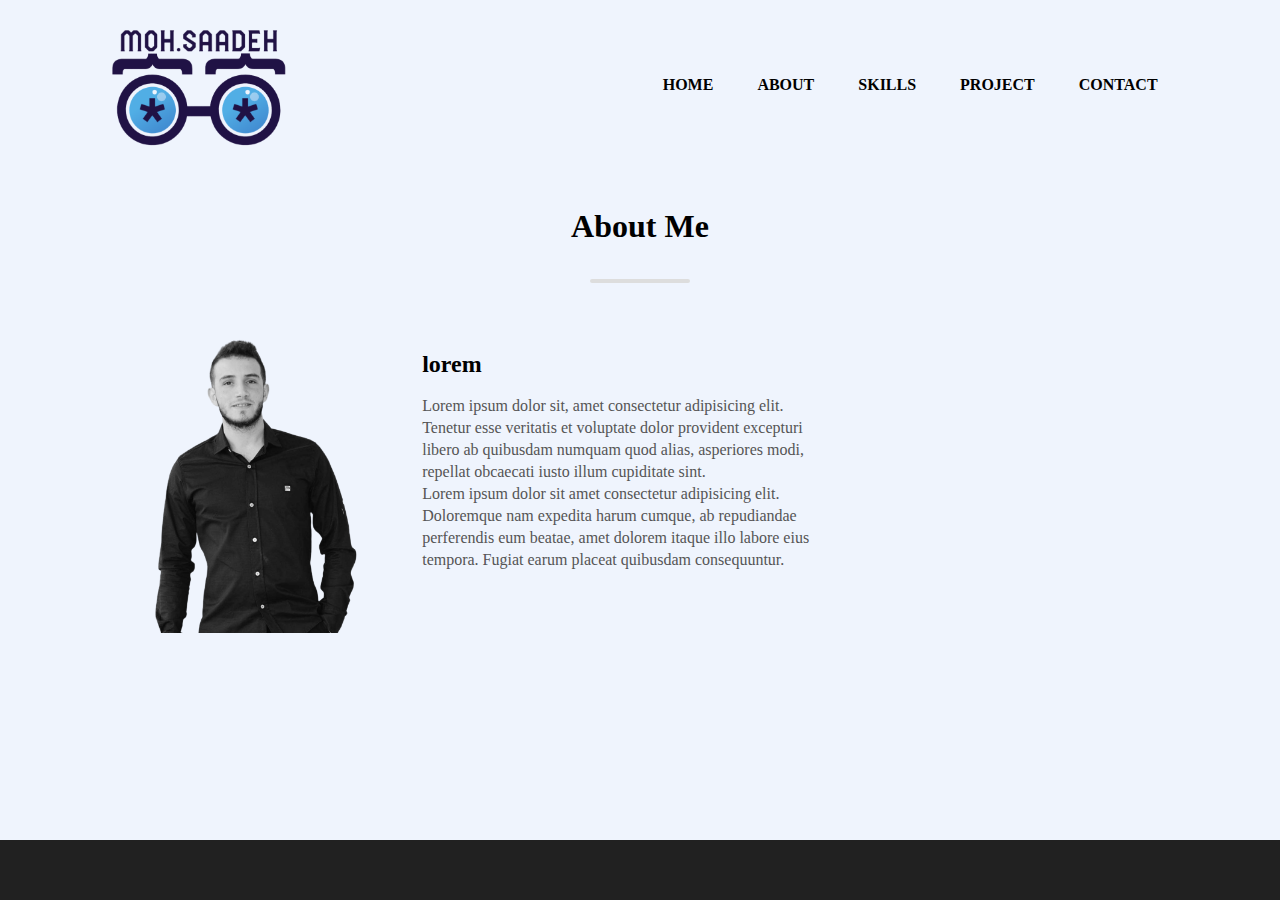
<file: about.html>
<!DOCTYPE html>
<html lang="en">
<head>
    <meta charset="UTF-8">
    <meta http-equiv="X-UA-Compatible" content="IE=edge">
    <meta name="viewport" content="width=device-width, initial-scale=1.0">
    <title>Document</title>
    <link rel="stylesheet" href="style/normalize.css">
    <link rel="stylesheet" href="style/style.css">
    <link rel="stylesheet" href="https://maxst.icons8.com/vue-static/landings/line-awesome/line-awesome/1.3.0/css/line-awesome.min.css">    
</head>
<body>
    <button onclick="topFunction()" id="myBtn" title="Go to top">Top</button>
   <header>
    <nav>
        <img src="image/logo.png" alt="MOHSAADEH" class="logo" >
        <ul>
            <li><a href="index.html">HOME</a></li>
            <li><a href="#about">ABOUT</a></li>
            <li><a href="index.html#skills">SKILLS</a></li>
            <li><a href="index.html#project">PROJECT</a></li>
            <li><a href="index.html#contact">CONTACT</a></li>
        </ul>
        <div class="burger">
          <i class="las la-bars" style="font-size: 52px;"></i>
        </div>
    </nav>
    </header>


    <section id="about">
       
        <div class="skills-header">
            <h1 style="color:black">About Me</h1> 
            </div>
            <div class="boxAbout">
                <img src="image/image.png" alt="myImage" style="height:300px; filter: grayscale(100%);" >
                <div style="width: 80%;margin: 0 auto;  line-height: 2.6;text-align: left;">

                    <div class="deatils" style="margin: 0;">
                    <h2>
                        lorem
                    </h2>
                    <p>Lorem ipsum dolor sit, amet consectetur adipisicing elit. Tenetur esse veritatis et voluptate dolor provident excepturi libero ab quibusdam numquam quod alias, asperiores modi, repellat obcaecati iusto illum cupiditate sint.</p>
                    <p>Lorem ipsum dolor sit amet consectetur adipisicing elit. Doloremque nam expedita harum cumque, ab repudiandae perferendis eum beatae, amet dolorem itaque illo labore eius tempora. Fugiat earum placeat quibusdam consequuntur.</p>
                   
                </div>
            </div>
     
    </section>




    <footer style="position: absolute;bottom: 0;">
       <i class="lab la-facebook-square"></i>
       <i class="lab la-instagram"></i>
       <i class="lab la-twitter-square"></i>
       <i class="lab la-whatsapp-square"></i>
       <i class="lab la-linkedin"></i>
    </footer>
    <script>
        // Get the button
        let mybutton = document.getElementById("myBtn");
        
        // When the user scrolls down 20px from the top of the document, show the button
        window.onscroll = function() {scrollFunction()};
        
        function scrollFunction() {
          if (document.body.scrollTop > 20 || document.documentElement.scrollTop > 20) {
            mybutton.style.display = "block";
          } else {
            mybutton.style.display = "none";
          }
        }
        
        // When the user clicks on the button, scroll to the top of the document
        function topFunction() {
          document.body.scrollTop = 0;
          document.documentElement.scrollTop = 0;
        }
        </script>
</body>
</html>
</file>
<file: style/style.css>
*{
    margin: 0;
    padding: 0;
    box-sizing: border-box;
}
html{
    scroll-behavior: smooth;
}
body{
    background-color: #eff4fd;
 
}

header{
    width: 100%;
}

nav{
    display: flex;
    width: 84%;
    margin: auto;
    padding: 20px 0;
    align-items: center;
    justify-content: space-between;
}

nav ul li{ 
    display: inline-block;
    list-style: none;
    margin: 10px 20px;
}

nav ul li a{
    text-decoration: none;
    color: #000;
    font-weight: bold;
 }

 nav ul li a:hover{
    color: #4FAAE2;
 }

 #home{
    display: flex;
    
}
.deatils,.images{
    width: 50%;
}
 .deatils{
    margin-left: 8%;
    margin-top: 10%;
 }

 .deatils h1{
    font-size: 50px;
    color: #212121;
    margin-bottom: 20px;
 }

 span{
    color: #4FAAE2;
 }

 .deatils p{
    color:#555;
    line-height: 22px;
 }

 .deatils a{
    background: #212121;
    padding: 10px 18px;
    text-decoration: none;
    font-weight: bold;
    color: #fff;
    display: inline-block;
    margin: 30px 0;
    border-radius: 5px;
 }

 .deatils a:hover{
    background: #fff;
    color: #212121;
  border: 1px solid #212121;
 }

 .images{
    position: relative;
    height: 600px;

}

.images img{
    height: 100%;
    position: absolute;
    left: 50%;
    bottom: 0;
    transform: translate(-50%);
    transition: bottom 1s , left 1s;
}

.images:hover .shape{
    bottom: 40px;
}

.myImage{
    left: 40%;
}
.images:hover .myImage{
    left: 45%;
}




footer{
   
    width: 100%;
    background-color: #212121;
    color: white;
    text-align: center;
    padding: 30px 0;
}

#myBtn {
    display: none;
    position: fixed;
    bottom: 20px;
    right: 30px;
    z-index: 99;
    font-size: 18px;
    border: none;
    outline: none;
    background-color: #4FAAE2;
    color: white;
    cursor: pointer;
    padding: 15px;
    border-radius: 4px;
  }
  
  #myBtn:hover {
    background-color: #555;
  }
  footer i{
    font-size: 35px;
  }


  .contact-container {
    display: flex;
    flex-direction: row;
    width: 100%;
    margin: 144px 0;
    border-radius: 4px;
    background-color: #201245;
  }
  
  .contact-form {
    position: relative;
    flex-grow: 1;
    padding: 0px 48px;
    background-color: #ffffff;
  }
  
  .contact-form::before {
    position: absolute;
    content: "";
    top: -96px;
    left: 0;
    width: 100%;
    height: calc(100% + 192px);
    background-color: #ffffff;
    border-radius: 4px;
    z-index: -100;
  }
  
  .contact-form .heading {
    margin-bottom: 48px;
  }
  
  .contact-form .heading h2 {
    margin-bottom: 8px;
    color: #27272a;
    font-size: 36px;
  }
  
  .contact-form .heading p {
    color: #4b5563;
    font-size: 16px;
  }
  
  .contact-form .input {
    position: relative;
    margin-bottom: 24px;
  }
  
  .contact-form .input input,
  .contact-form .input textarea {
    width: 100%;
    padding: 8px 8px 8px 42px;
    border: 1px solid #d4d4d8;
    border-radius: 4px;
    background-color: #fafafa;
    font-size: 14px;
  }
  
  .contact-form .input i {
    position: absolute;
    top: 10px;
    left: 12px;
    color: #4b5563;
  }
  
  .contact-form .button {
    padding: 12px 36px;
    border: none;
    border-radius: 4px;
    background-color: #212121;
    color: #ffffff;
    font-size: 18px;
    font-weight: bold;
    cursor: pointer;
  }
  
  .contact-form .button:hover{
    background: #fff;
    color: #212121;
  border: 1px solid #212121;
 }

  .contact-form .button:active {
    box-shadow: inset 0 0 4px 2px #304ffe;
  }
  
  .contact-info {
    padding: 96px 48px;
    color: #e4e4e7;
  }
  
  .contact-info .heading {
    margin-bottom: 48px;
    font-size: 24px;
  }
  
  .contact-info .contacts li {
    padding-left: 24px;
    margin-bottom: 32px;
    font-size: 14px;
  }
  
  .contact-info .contacts li i {
    width: 24px;
    padding-right: 12px;
  }
  
  .contact-logo {
    position: relative;
    padding: 24px 32px 40px 32px;
  }
  
  .contact-logo::after {
    position: absolute;
    content: "";
    top: 64px;
    left: 32px;
    font-size: 14px;
    color: #e4e4e7;
  }
  
  @media screen and (max-width: 1024px) {
    .contact-container {
      flex-direction: column;
      margin: 0;
    }
  
    .contact-form {
      padding: 96px 48px;
    }
  }

  
  .skills-section{
    padding: 30px;
    background-color: #201245;
    }
    
    .skills-header{
    text-align: center;
    color: #fff;
    padding: 1rem;
    position: relative;
    }
    
    .skills-header:after{
    content: '';
    position: absolute;
    bottom: 0;
    left: 50%;
    transform: translateX(-50%);
    width: 100px;
    height: 4px;
    background-color: #ddd;
    border-radius: 2px;
    }
    
    .skills-container{
    display: grid;
    grid-tempLate-columns: repeat(4, 1fr);
    justify-content:center;
    align-items:center;
    text-align: center;
    grid-gap:1rem;
    padding: 1rem 80px;
    font-size: 1.2rem;
    }
    .skills-box{
    padding: 1rem;
    color: #ddd;
    cursor:pointer;
    }
    .skills-box:hover > .skills-title::after, 
    .skills-box:hover > .skills-title::before{
    width: 30px;
    }
    .skills-box:hover .skills-img{
    transform: translateX(-20px);
    }
    
    .skills-title{
    display:flex;
    flex-direction: column;
    align-items:center;
    padding: 0.5rem;
    margin-bottom: 0.5rem;
    position: relative;
    }
    
    .skills-title:after{
    content: '';
    position:absolute;
    bottom: 0;
    right: 50%;
    width:20px;
    height:4px;
    border-radius: 2px 0 0 2px;
    background-color: #ddd;
    transition: .5s;
    }
    
    .skills-title:before{
    content: '';
    position:absolute;
    bottom: 0;
    left: 50%;
    width:100px;
    height:4px;
    border-radius: 0 2px 2px 0;
    background-color: #ddd;
    }
    
    .skills-icons{
    width:50px;
    z-index:2;
    }
    
    .skills-img{
    width:90px;
    height:90px;
    position: relative;
    border-radius: 45px;
    background-color: #fff;
    display:flex;
    justify-content:center;
    align-items:center;
    transition: .5s;
    }
    
    .skills-img:after{
    content: '';
    position:absolute;
    top:0;
    left: 0;
    width:50%;
    height:90px;
    background: rgba(100, 100, 100, 0.5);
    border-radius: 45px 0 0 45px;
    }
    .skills-title h3{
    color: #eff4fd;
    margin-top: 0.5rem;
    }

    .boxAbout{
      display: flex;width: 90%;margin: 50px auto;gap: 5%;
    }
    @media screen and (max-width:990px){
     .skills-container{
     grid-tempLate-columns: repeat(2, 1fr);
     padding: 2rem 50px;
     }
    }
    
    @media screen and (max-width:650px){
     .skills-container{
     grid-tempLate-columns:2fr;
     padding: 2rem 50px;
     }
     .boxAbout{
      flex-direction: column;
     }
     .images img {
      height: auto;
      width: 100%;
    }

     .images{
      height: 433px;
     }
    }

    .logo{
      width: 200px;
    }

    .burger{
      display: none;
    }
@media only screen and (max-width: 600px) {
    #home{
        flex-direction: column;
    }
    .deatils,.images{
        width: 90%;
        margin: 0 auto;
    }
    
    .contact-logo {
        display: flex;
        justify-content: center;
      }
      .logo{
        width: 100px;
      }

      nav ul{
        display: none;
      }
      .burger{
        display: inline-block;
      }
  }


  :root{
    --color-text: #616161;
    --color-text-btn: #ffffff;
    --card1-gradient-color1: #f12711;
    --card1-gradient-color2: #f5af19;
    --card2-gradient-color1: #7F00FF;
    --card2-gradient-color2: #E100FF;
    --card3-gradient-color1: #3f2b96;
    --card3-gradient-color2: #a8c0ff;
    --card4-gradient-color1: #11998e;
    --card4-gradient-color2: #38ef7d;
  }
  .card-project{
    font-family: 'Roboto', sans-serif;
margin-top: 50px;
    display: flex;
    align-items: center;
    justify-content: center;
    flex-wrap: wrap;
    gap: 30px;
    margin: 80px auto;
  }
  .card-wrap{
    width: 220px;
    background: #fff;
    border-radius: 20px;
    border: 5px solid #fff;
    overflow: hidden;
    color: var(--color-text);
    box-shadow: rgba(0, 0, 0, 0.19) 0px 10px 20px,
                rgba(0, 0, 0, 0.23) 0px 6px 6px;
    cursor: pointer;
    transition: all .2s ease-in-out;
  }
  .card-wrap:hover{
    transform: scale(1.1);
  }
  .card-header{
    height: 200px;
    width: 100%;
    background: red;
    border-radius:100% 0% 100% 0% / 0% 50% 50% 100%;
    display: grid;
    place-items: center;
  
  }
  
  .card-header i{
    color: #fff;
    font-size: 72px;
  }
  .card-content{
    display: flex;
    flex-direction: column;
    align-items: center;
    width: 60%;
    margin: 0 auto;
  }
  .card-title{
    text-align: center;
    text-transform: uppercase;
    font-size: 16px;
    margin-top: 10px;
    margin-bottom: 20px;
    
  }
  .card-text{
    text-align: center;
    font-size: 12px;
    margin-bottom: 20px;
  }
  .card-btn{
    border: none;
    border-radius: 100px;
    padding: 5px 30px;
    color: #fff;
    margin-bottom: 15px;
    text-transform: uppercase;
  }
  .card-header.one{
    background: linear-gradient(to bottom left, #201245, #4faae2);
  }

  .card-btn.one{
    background:linear-gradient(to left, #4faae2, #201245);
  }
</file>
